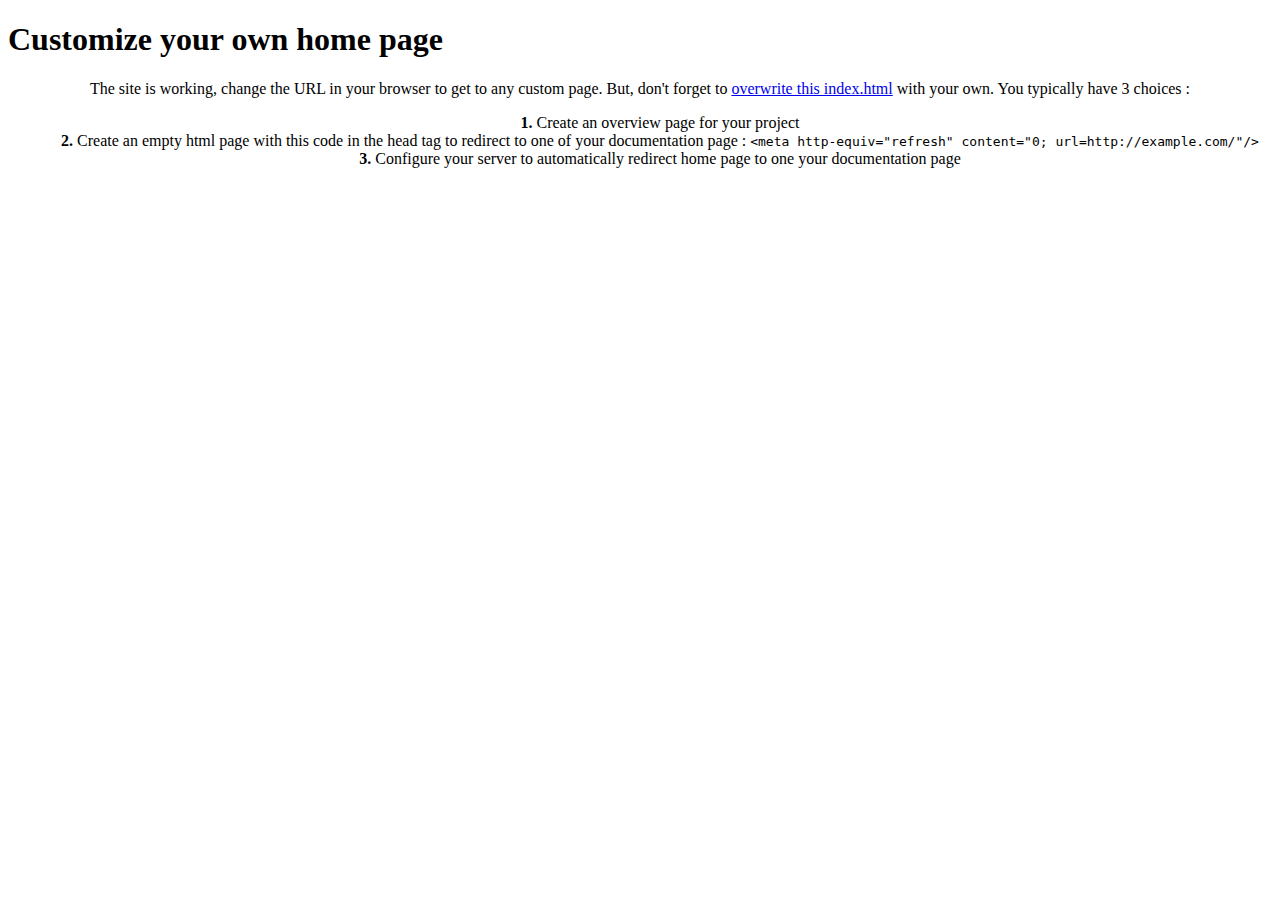
<file: docs/index.html>
<!DOCTYPE html>
<html lang="en" class="js csstransforms3d">
  <head>
	<meta name="generator" content="Hugo 0.21" />
    <meta charset="utf-8">
    <meta name="description" content="">


    <link rel="shortcut icon" href="/images/favicon.png" type="image/x-icon" />


    <title>Useless Machines! (VMMF-2017)</title>
    

    <link href="https://vanhugo.github.io/useless/css/nucleus.css" rel="stylesheet">
    <link href="https://vanhugo.github.io/useless/css/font-awesome.min.css" rel="stylesheet">
    <link href="https://vanhugo.github.io/useless/css/hybrid.css" rel="stylesheet">
    <link href="https://vanhugo.github.io/useless/css/featherlight.min.css" rel="stylesheet">
    <link href="https://vanhugo.github.io/useless/css/perfect-scrollbar.min.css" rel="stylesheet">
    <link href="https://vanhugo.github.io/useless/css/theme.css" rel="stylesheet">
    <link href="https://vanhugo.github.io/useless/css/hugo-theme.css" rel="stylesheet">
    <style type="text/css">
    :root #header + #content > #left > #rlblock_left {
      display:none !important;
    }

    p,li,ul {
      text-align: center
    }

    ul
    {
        list-style-type: none;
    }
</style>
  </head>
  <body>
    <body class="" data-url="/">

          <section id="body" style="margin-left:0px;">
          <div id="overlay"></div>

          <div class="padding highlightable">
            <h1>Customize your own home page</h1>
            <p>
              The site is working, change the URL in your browser to get to any custom page. But, don't forget to <a href="https://gohugo.io/themes/customizing/">overwrite this index.html</a> with your own. You typically have 3 choices :
            </p>
            <ul>
              <li><b>1. </b> Create an overview page for your project</li>
              <li><b>2. </b> Create an empty html page with this code in the head tag to redirect to one of your documentation page : <code>&lt;meta http-equiv="refresh" content="0; url=http://example.com/"/&gt;</code> </li>
              <li><b>3. </b> Configure your server to automatically redirect home page to one your documentation page</li>
            </ul>
            <p><i class="fa fa-heart fa-4x"></i></p>
          </div>
        </section>
  </body>
</html>
</file>
